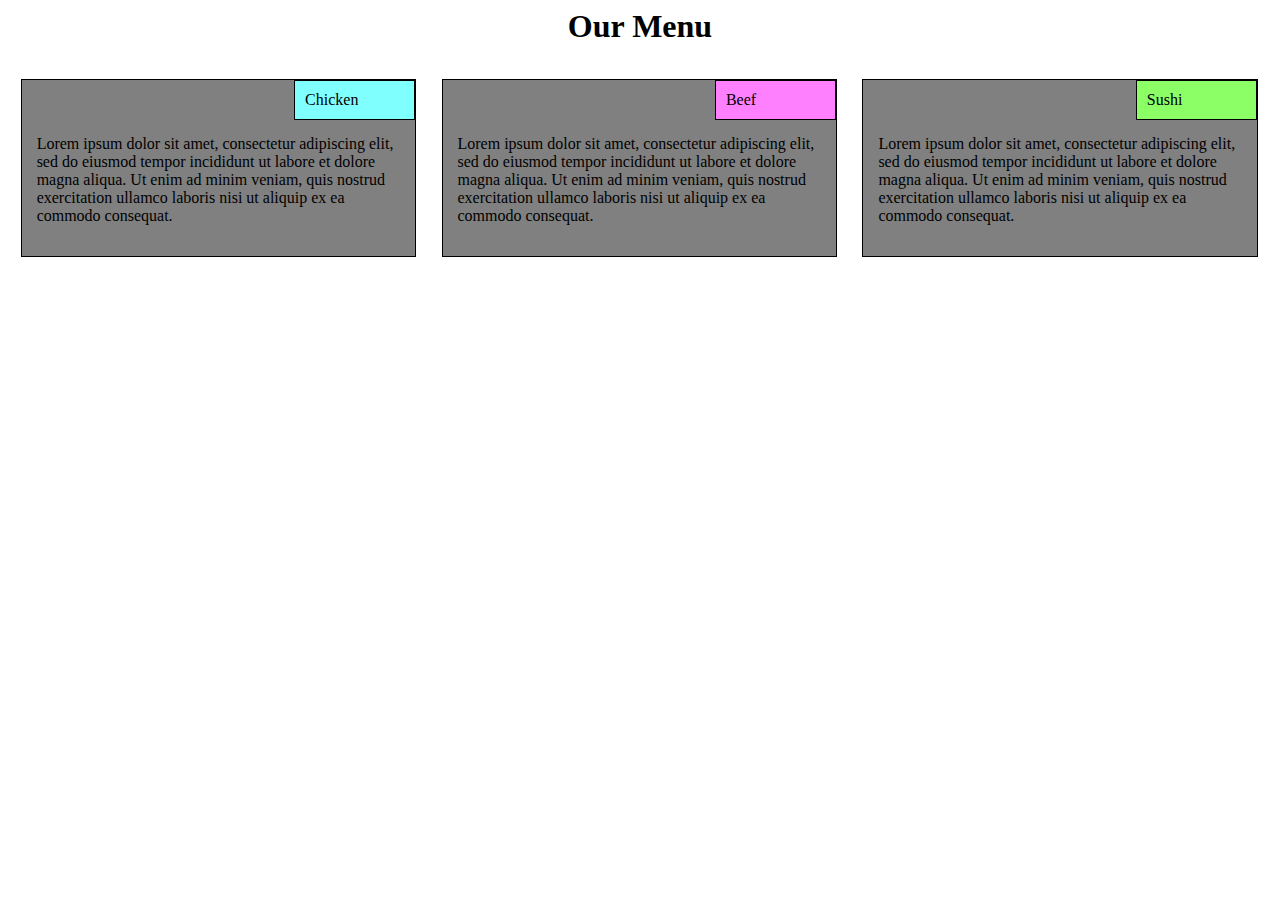
<file: mod2-solution/index.html>
<!DOCTYTPE html>
<html lang="en">
    <head>
        <title>mod2-solution</title>
        <meta name="viewport" content="width=device-width, initial-scale=1">
        <link rel="stylesheet" type="text/css" href="style.css">
	</head>
	<body>
		<h1>Our Menu</h1>
        <div class="cont cont1">
            <div class="name" id="name1">Chicken</div>
            <p>Lorem ipsum dolor sit amet, consectetur adipiscing elit, sed do eiusmod tempor incididunt ut labore et dolore magna aliqua. Ut enim ad minim veniam, quis nostrud exercitation ullamco laboris nisi ut aliquip ex ea commodo consequat.</p>
        </div>
        <div class="cont cont2">
            <div class="name" id="name2">Beef</div>
            <p>Lorem ipsum dolor sit amet, consectetur adipiscing elit, sed do eiusmod tempor incididunt ut labore et dolore magna aliqua. Ut enim ad minim veniam, quis nostrud exercitation ullamco laboris nisi ut aliquip ex ea commodo consequat.</p>
        </div>
        <div class="cont cont3">
            <div class="name" id="name3">Sushi</div>
            <p>Lorem ipsum dolor sit amet, consectetur adipiscing elit, sed do eiusmod tempor incididunt ut labore et dolore magna aliqua. Ut enim ad minim veniam, quis nostrud exercitation ullamco laboris nisi ut aliquip ex ea commodo consequat.</p>
        </div>
	</body>
</html>
</file>
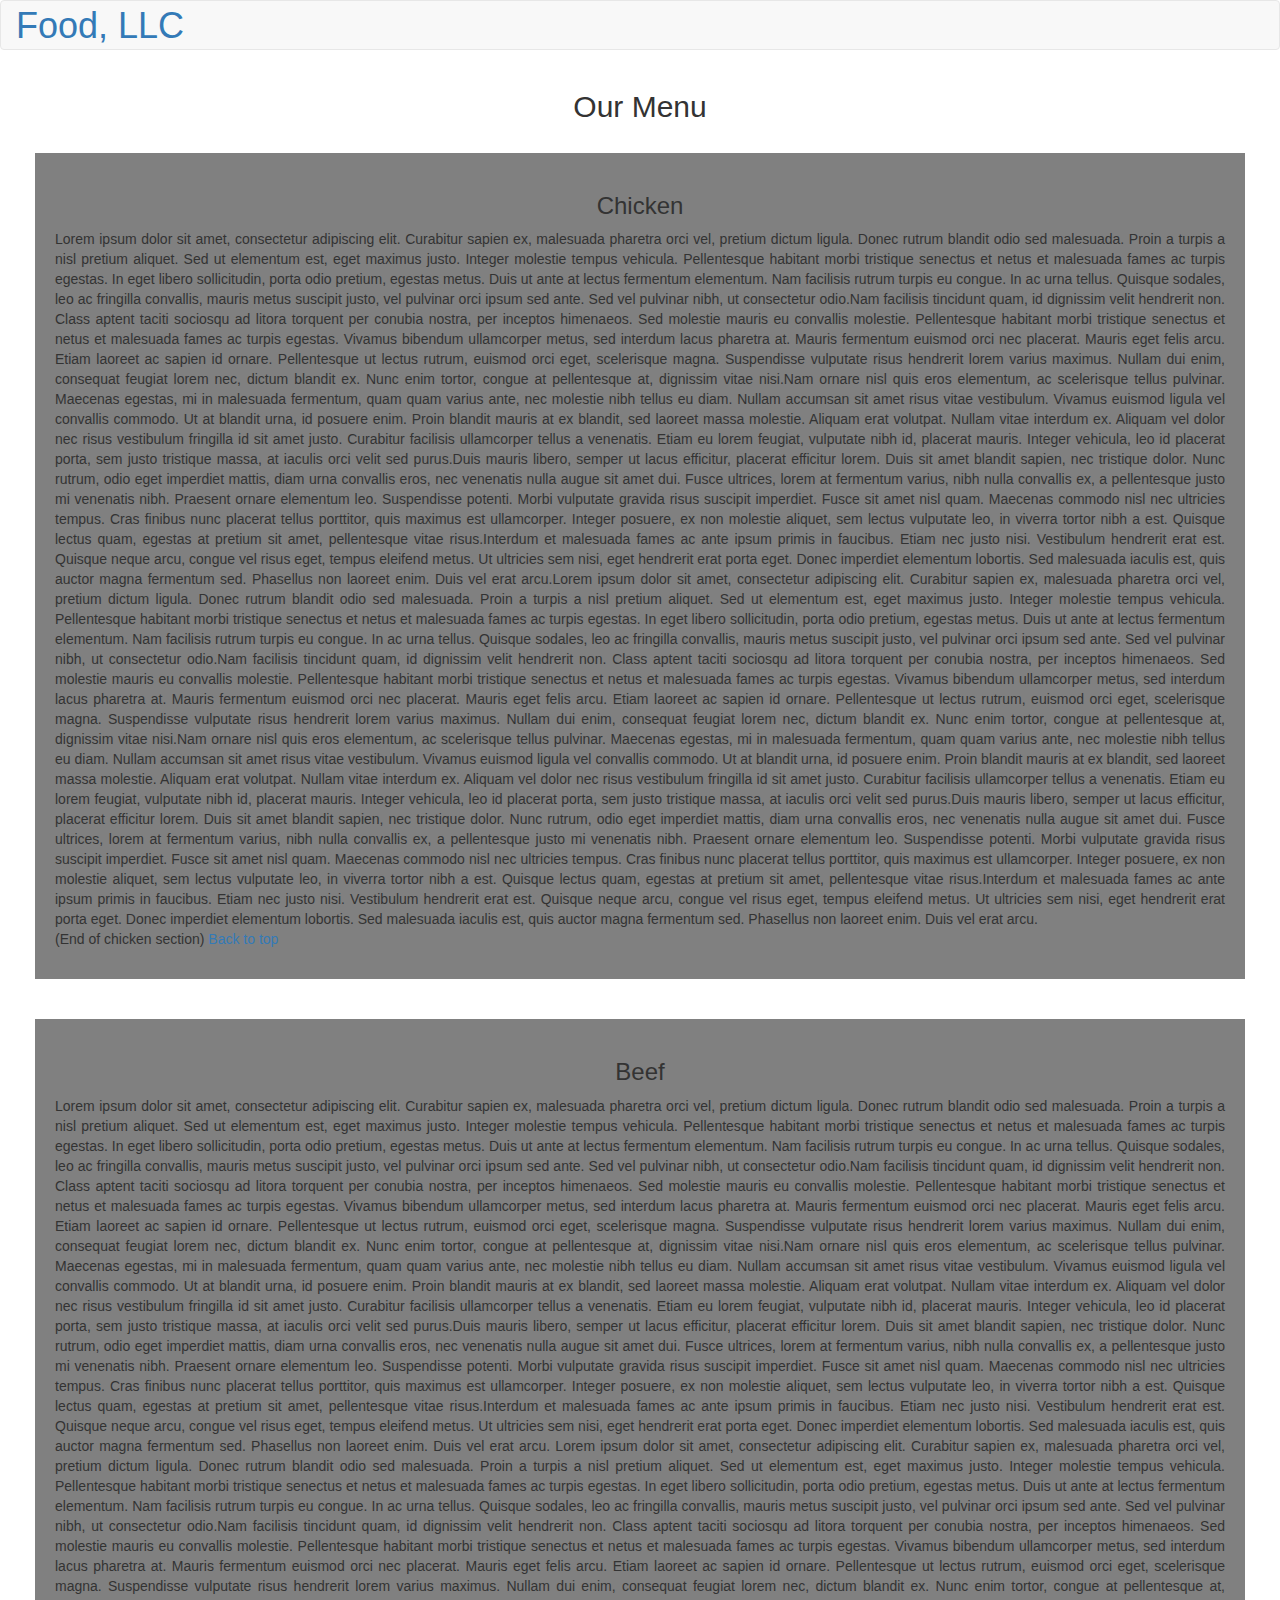
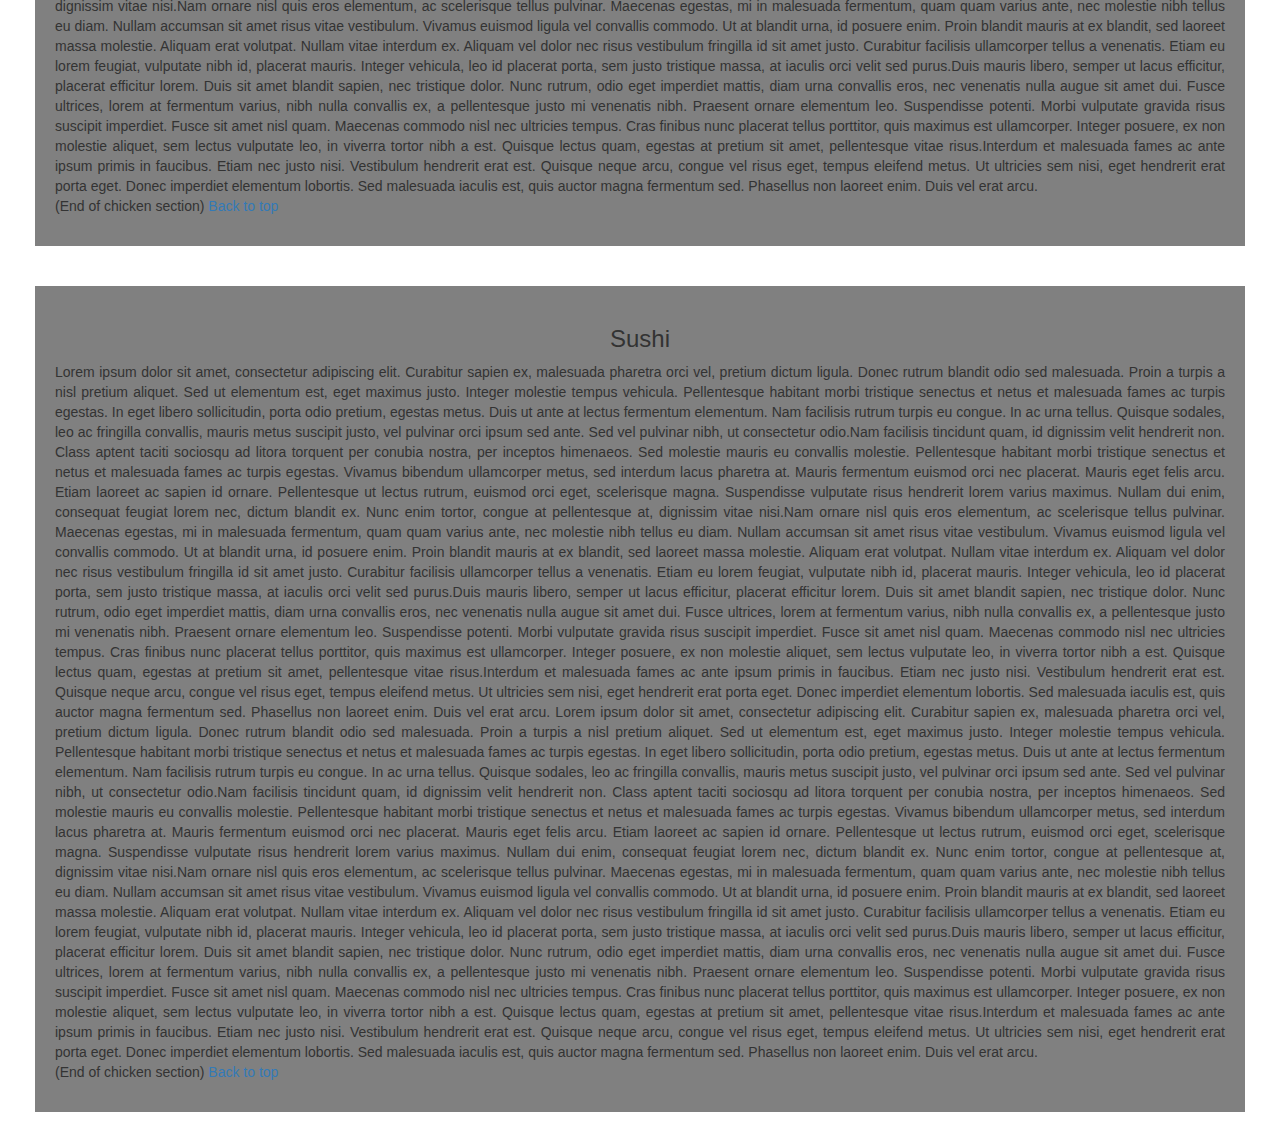
<file: mod3-solution/index.html>
<!DOCTYPE html>
<html lang="en">
    <head>
        <meta http-equiv="X-UA-Compatible" content="IE=edge">
        <meta name="viewport" content="width=device-width initial-scale=1">
        <title>mod2-solution</title>
        <link rel="stylesheet" type="text/css" href="css/bootstrap.min.css">
        <link rel="stylesheet" type="text/css" href="css/style.css">
        <script src="js/jquery-2.1.4.min.js"></script>
        <script src="js/bootstrap.min.js"></script>
    </head>
    <body>
        <header id="top">
            <nav id="header-nav" class="navbar navbar-default">
                <div class="container-fluid">
                    <div class="navbar-header">
                        <div class="navbar-brand">
                            <a href="index.html"><h1>Food, LLC</h1></a>
                        </div>
                        <button type="button" class="navbar-toggle collapsed" data-toggle="collapse" data-target="#collapsable-nav" aria-expanded="false">
                            <span class="sr-only">Toggle navigation</span>
                            <span class="icon-bar"></span>
                            <span class="icon-bar"></span>
                            <span class="icon-bar"></span>
                        </button>
                    </div>
                    <div id="collapsable-nav" class="collapsable navbar-collapse collapse">
                        <ul id="nav-list" class="nav navbar-nav navbar-right visible-xs">
                            <li><a href="#chicken" id="active">CHICKEN</a></li>
                            <li><a href="#beef">BEEF</a></li>
                            <li><a href="#sushi">SUSHI</a></li>
                        </ul>
                    </div>
                </div>
            </nav>
        </header>
        <div class="container-fluid">
            <div class="row">
                <h2 class="text-center">Our Menu</h2>
                <div class="col-xs-12">
                    <section id="chicken">
                        <h3 class="text-center">Chicken</h3>
                        <p>Lorem ipsum dolor sit amet, consectetur adipiscing elit. Curabitur sapien ex, malesuada pharetra orci vel, pretium dictum ligula. Donec rutrum blandit odio sed malesuada. Proin a turpis a nisl pretium aliquet. Sed ut elementum est, eget maximus justo. Integer molestie tempus vehicula. Pellentesque habitant morbi tristique senectus et netus et malesuada fames ac turpis egestas. In eget libero sollicitudin, porta odio pretium, egestas metus. Duis ut ante at lectus fermentum elementum. Nam facilisis rutrum turpis eu congue. In ac urna tellus. Quisque sodales, leo ac fringilla convallis, mauris metus suscipit justo, vel pulvinar orci ipsum sed ante. Sed vel pulvinar nibh, ut consectetur odio.Nam facilisis tincidunt quam, id dignissim velit hendrerit non. Class aptent taciti sociosqu ad litora torquent per conubia nostra, per inceptos himenaeos. Sed molestie mauris eu convallis molestie. Pellentesque habitant morbi tristique senectus et netus et malesuada fames ac turpis egestas. Vivamus bibendum ullamcorper metus, sed interdum lacus pharetra at. Mauris fermentum euismod orci nec placerat. Mauris eget felis arcu. Etiam laoreet ac sapien id ornare. Pellentesque ut lectus rutrum, euismod orci eget, scelerisque magna. Suspendisse vulputate risus hendrerit lorem varius maximus. Nullam dui enim, consequat feugiat lorem nec, dictum blandit ex. Nunc enim tortor, congue at pellentesque at, dignissim vitae nisi.Nam ornare nisl quis eros elementum, ac scelerisque tellus pulvinar. Maecenas egestas, mi in malesuada fermentum, quam quam varius ante, nec molestie nibh tellus eu diam. Nullam accumsan sit amet risus vitae vestibulum. Vivamus euismod ligula vel convallis commodo. Ut at blandit urna, id posuere enim. Proin blandit mauris at ex blandit, sed laoreet massa molestie. Aliquam erat volutpat. Nullam vitae interdum ex. Aliquam vel dolor nec risus vestibulum fringilla id sit amet justo. Curabitur facilisis ullamcorper tellus a venenatis. Etiam eu lorem feugiat, vulputate nibh id, placerat mauris. Integer vehicula, leo id placerat porta, sem justo tristique massa, at iaculis orci velit sed purus.Duis mauris libero, semper ut lacus efficitur, placerat efficitur lorem. Duis sit amet blandit sapien, nec tristique dolor. Nunc rutrum, odio eget imperdiet mattis, diam urna convallis eros, nec venenatis nulla augue sit amet dui. Fusce ultrices, lorem at fermentum varius, nibh nulla convallis ex, a pellentesque justo mi venenatis nibh. Praesent ornare elementum leo. Suspendisse potenti. Morbi vulputate gravida risus suscipit imperdiet. Fusce sit amet nisl quam. Maecenas commodo nisl nec ultricies tempus. Cras finibus nunc placerat tellus porttitor, quis maximus est ullamcorper. Integer posuere, ex non molestie aliquet, sem lectus vulputate leo, in viverra tortor nibh a est. Quisque lectus quam, egestas at pretium sit amet, pellentesque vitae risus.Interdum et malesuada fames ac ante ipsum primis in faucibus. Etiam nec justo nisi. Vestibulum hendrerit erat est. Quisque neque arcu, congue vel risus eget, tempus eleifend metus. Ut ultricies sem nisi, eget hendrerit erat porta eget. Donec imperdiet elementum lobortis. Sed malesuada iaculis est, quis auctor magna fermentum sed. Phasellus non laoreet enim. Duis vel erat arcu.Lorem ipsum dolor sit amet, consectetur adipiscing elit. Curabitur sapien ex, malesuada pharetra orci vel, pretium dictum ligula. Donec rutrum blandit odio sed malesuada. Proin a turpis a nisl pretium aliquet. Sed ut elementum est, eget maximus justo. Integer molestie tempus vehicula. Pellentesque habitant morbi tristique senectus et netus et malesuada fames ac turpis egestas. In eget libero sollicitudin, porta odio pretium, egestas metus. Duis ut ante at lectus fermentum elementum. Nam facilisis rutrum turpis eu congue. In ac urna tellus. Quisque sodales, leo ac fringilla convallis, mauris metus suscipit justo, vel pulvinar orci ipsum sed ante. Sed vel pulvinar nibh, ut consectetur odio.Nam facilisis tincidunt quam, id dignissim velit hendrerit non. Class aptent taciti sociosqu ad litora torquent per conubia nostra, per inceptos himenaeos. Sed molestie mauris eu convallis molestie. Pellentesque habitant morbi tristique senectus et netus et malesuada fames ac turpis egestas. Vivamus bibendum ullamcorper metus, sed interdum lacus pharetra at. Mauris fermentum euismod orci nec placerat. Mauris eget felis arcu. Etiam laoreet ac sapien id ornare. Pellentesque ut lectus rutrum, euismod orci eget, scelerisque magna. Suspendisse vulputate risus hendrerit lorem varius maximus. Nullam dui enim, consequat feugiat lorem nec, dictum blandit ex. Nunc enim tortor, congue at pellentesque at, dignissim vitae nisi.Nam ornare nisl quis eros elementum, ac scelerisque tellus pulvinar. Maecenas egestas, mi in malesuada fermentum, quam quam varius ante, nec molestie nibh tellus eu diam. Nullam accumsan sit amet risus vitae vestibulum. Vivamus euismod ligula vel convallis commodo. Ut at blandit urna, id posuere enim. Proin blandit mauris at ex blandit, sed laoreet massa molestie. Aliquam erat volutpat. Nullam vitae interdum ex. Aliquam vel dolor nec risus vestibulum fringilla id sit amet justo. Curabitur facilisis ullamcorper tellus a venenatis. Etiam eu lorem feugiat, vulputate nibh id, placerat mauris. Integer vehicula, leo id placerat porta, sem justo tristique massa, at iaculis orci velit sed purus.Duis mauris libero, semper ut lacus efficitur, placerat efficitur lorem. Duis sit amet blandit sapien, nec tristique dolor. Nunc rutrum, odio eget imperdiet mattis, diam urna convallis eros, nec venenatis nulla augue sit amet dui. Fusce ultrices, lorem at fermentum varius, nibh nulla convallis ex, a pellentesque justo mi venenatis nibh. Praesent ornare elementum leo. Suspendisse potenti. Morbi vulputate gravida risus suscipit imperdiet. Fusce sit amet nisl quam. Maecenas commodo nisl nec ultricies tempus. Cras finibus nunc placerat tellus porttitor, quis maximus est ullamcorper. Integer posuere, ex non molestie aliquet, sem lectus vulputate leo, in viverra tortor nibh a est. Quisque lectus quam, egestas at pretium sit amet, pellentesque vitae risus.Interdum et malesuada fames ac ante ipsum primis in faucibus. Etiam nec justo nisi. Vestibulum hendrerit erat est. Quisque neque arcu, congue vel risus eget, tempus eleifend metus. Ut ultricies sem nisi, eget hendrerit erat porta eget. Donec imperdiet elementum lobortis. Sed malesuada iaculis est, quis auctor magna fermentum sed. Phasellus non laoreet enim. Duis vel erat arcu.<br>
                        (End of chicken section) <a href="#top">Back to top</a></p>
                    </section>
                </div>
                <div class="col-xs-12">
                    <section id="beef">
                        <h3 class="text-center">Beef</h3>
                        <p>Lorem ipsum dolor sit amet, consectetur adipiscing elit. Curabitur sapien ex, malesuada pharetra orci vel, pretium dictum ligula. Donec rutrum blandit odio sed malesuada. Proin a turpis a nisl pretium aliquet. Sed ut elementum est, eget maximus justo. Integer molestie tempus vehicula. Pellentesque habitant morbi tristique senectus et netus et malesuada fames ac turpis egestas. In eget libero sollicitudin, porta odio pretium, egestas metus. Duis ut ante at lectus fermentum elementum. Nam facilisis rutrum turpis eu congue. In ac urna tellus. Quisque sodales, leo ac fringilla convallis, mauris metus suscipit justo, vel pulvinar orci ipsum sed ante. Sed vel pulvinar nibh, ut consectetur odio.Nam facilisis tincidunt quam, id dignissim velit hendrerit non. Class aptent taciti sociosqu ad litora torquent per conubia nostra, per inceptos himenaeos. Sed molestie mauris eu convallis molestie. Pellentesque habitant morbi tristique senectus et netus et malesuada fames ac turpis egestas. Vivamus bibendum ullamcorper metus, sed interdum lacus pharetra at. Mauris fermentum euismod orci nec placerat. Mauris eget felis arcu. Etiam laoreet ac sapien id ornare. Pellentesque ut lectus rutrum, euismod orci eget, scelerisque magna. Suspendisse vulputate risus hendrerit lorem varius maximus. Nullam dui enim, consequat feugiat lorem nec, dictum blandit ex. Nunc enim tortor, congue at pellentesque at, dignissim vitae nisi.Nam ornare nisl quis eros elementum, ac scelerisque tellus pulvinar. Maecenas egestas, mi in malesuada fermentum, quam quam varius ante, nec molestie nibh tellus eu diam. Nullam accumsan sit amet risus vitae vestibulum. Vivamus euismod ligula vel convallis commodo. Ut at blandit urna, id posuere enim. Proin blandit mauris at ex blandit, sed laoreet massa molestie. Aliquam erat volutpat. Nullam vitae interdum ex. Aliquam vel dolor nec risus vestibulum fringilla id sit amet justo. Curabitur facilisis ullamcorper tellus a venenatis. Etiam eu lorem feugiat, vulputate nibh id, placerat mauris. Integer vehicula, leo id placerat porta, sem justo tristique massa, at iaculis orci velit sed purus.Duis mauris libero, semper ut lacus efficitur, placerat efficitur lorem. Duis sit amet blandit sapien, nec tristique dolor. Nunc rutrum, odio eget imperdiet mattis, diam urna convallis eros, nec venenatis nulla augue sit amet dui. Fusce ultrices, lorem at fermentum varius, nibh nulla convallis ex, a pellentesque justo mi venenatis nibh. Praesent ornare elementum leo. Suspendisse potenti. Morbi vulputate gravida risus suscipit imperdiet. Fusce sit amet nisl quam. Maecenas commodo nisl nec ultricies tempus. Cras finibus nunc placerat tellus porttitor, quis maximus est ullamcorper. Integer posuere, ex non molestie aliquet, sem lectus vulputate leo, in viverra tortor nibh a est. Quisque lectus quam, egestas at pretium sit amet, pellentesque vitae risus.Interdum et malesuada fames ac ante ipsum primis in faucibus. Etiam nec justo nisi. Vestibulum hendrerit erat est. Quisque neque arcu, congue vel risus eget, tempus eleifend metus. Ut ultricies sem nisi, eget hendrerit erat porta eget. Donec imperdiet elementum lobortis. Sed malesuada iaculis est, quis auctor magna fermentum sed. Phasellus non laoreet enim. Duis vel erat arcu. Lorem ipsum dolor sit amet, consectetur adipiscing elit. Curabitur sapien ex, malesuada pharetra orci vel, pretium dictum ligula. Donec rutrum blandit odio sed malesuada. Proin a turpis a nisl pretium aliquet. Sed ut elementum est, eget maximus justo. Integer molestie tempus vehicula. Pellentesque habitant morbi tristique senectus et netus et malesuada fames ac turpis egestas. In eget libero sollicitudin, porta odio pretium, egestas metus. Duis ut ante at lectus fermentum elementum. Nam facilisis rutrum turpis eu congue. In ac urna tellus. Quisque sodales, leo ac fringilla convallis, mauris metus suscipit justo, vel pulvinar orci ipsum sed ante. Sed vel pulvinar nibh, ut consectetur odio.Nam facilisis tincidunt quam, id dignissim velit hendrerit non. Class aptent taciti sociosqu ad litora torquent per conubia nostra, per inceptos himenaeos. Sed molestie mauris eu convallis molestie. Pellentesque habitant morbi tristique senectus et netus et malesuada fames ac turpis egestas. Vivamus bibendum ullamcorper metus, sed interdum lacus pharetra at. Mauris fermentum euismod orci nec placerat. Mauris eget felis arcu. Etiam laoreet ac sapien id ornare. Pellentesque ut lectus rutrum, euismod orci eget, scelerisque magna. Suspendisse vulputate risus hendrerit lorem varius maximus. Nullam dui enim, consequat feugiat lorem nec, dictum blandit ex. Nunc enim tortor, congue at pellentesque at, dignissim vitae nisi.Nam ornare nisl quis eros elementum, ac scelerisque tellus pulvinar. Maecenas egestas, mi in malesuada fermentum, quam quam varius ante, nec molestie nibh tellus eu diam. Nullam accumsan sit amet risus vitae vestibulum. Vivamus euismod ligula vel convallis commodo. Ut at blandit urna, id posuere enim. Proin blandit mauris at ex blandit, sed laoreet massa molestie. Aliquam erat volutpat. Nullam vitae interdum ex. Aliquam vel dolor nec risus vestibulum fringilla id sit amet justo. Curabitur facilisis ullamcorper tellus a venenatis. Etiam eu lorem feugiat, vulputate nibh id, placerat mauris. Integer vehicula, leo id placerat porta, sem justo tristique massa, at iaculis orci velit sed purus.Duis mauris libero, semper ut lacus efficitur, placerat efficitur lorem. Duis sit amet blandit sapien, nec tristique dolor. Nunc rutrum, odio eget imperdiet mattis, diam urna convallis eros, nec venenatis nulla augue sit amet dui. Fusce ultrices, lorem at fermentum varius, nibh nulla convallis ex, a pellentesque justo mi venenatis nibh. Praesent ornare elementum leo. Suspendisse potenti. Morbi vulputate gravida risus suscipit imperdiet. Fusce sit amet nisl quam. Maecenas commodo nisl nec ultricies tempus. Cras finibus nunc placerat tellus porttitor, quis maximus est ullamcorper. Integer posuere, ex non molestie aliquet, sem lectus vulputate leo, in viverra tortor nibh a est. Quisque lectus quam, egestas at pretium sit amet, pellentesque vitae risus.Interdum et malesuada fames ac ante ipsum primis in faucibus. Etiam nec justo nisi. Vestibulum hendrerit erat est. Quisque neque arcu, congue vel risus eget, tempus eleifend metus. Ut ultricies sem nisi, eget hendrerit erat porta eget. Donec imperdiet elementum lobortis. Sed malesuada iaculis est, quis auctor magna fermentum sed. Phasellus non laoreet enim. Duis vel erat arcu.<br>
                        (End of chicken section) <a href="#top">Back to top</a></p>
                    </section>
                </div>
                <div class="col-xs-12">
                    <section id="sushi">
                        <h3 class="text-center">Sushi</h3>
                        <p>Lorem ipsum dolor sit amet, consectetur adipiscing elit. Curabitur sapien ex, malesuada pharetra orci vel, pretium dictum ligula. Donec rutrum blandit odio sed malesuada. Proin a turpis a nisl pretium aliquet. Sed ut elementum est, eget maximus justo. Integer molestie tempus vehicula. Pellentesque habitant morbi tristique senectus et netus et malesuada fames ac turpis egestas. In eget libero sollicitudin, porta odio pretium, egestas metus. Duis ut ante at lectus fermentum elementum. Nam facilisis rutrum turpis eu congue. In ac urna tellus. Quisque sodales, leo ac fringilla convallis, mauris metus suscipit justo, vel pulvinar orci ipsum sed ante. Sed vel pulvinar nibh, ut consectetur odio.Nam facilisis tincidunt quam, id dignissim velit hendrerit non. Class aptent taciti sociosqu ad litora torquent per conubia nostra, per inceptos himenaeos. Sed molestie mauris eu convallis molestie. Pellentesque habitant morbi tristique senectus et netus et malesuada fames ac turpis egestas. Vivamus bibendum ullamcorper metus, sed interdum lacus pharetra at. Mauris fermentum euismod orci nec placerat. Mauris eget felis arcu. Etiam laoreet ac sapien id ornare. Pellentesque ut lectus rutrum, euismod orci eget, scelerisque magna. Suspendisse vulputate risus hendrerit lorem varius maximus. Nullam dui enim, consequat feugiat lorem nec, dictum blandit ex. Nunc enim tortor, congue at pellentesque at, dignissim vitae nisi.Nam ornare nisl quis eros elementum, ac scelerisque tellus pulvinar. Maecenas egestas, mi in malesuada fermentum, quam quam varius ante, nec molestie nibh tellus eu diam. Nullam accumsan sit amet risus vitae vestibulum. Vivamus euismod ligula vel convallis commodo. Ut at blandit urna, id posuere enim. Proin blandit mauris at ex blandit, sed laoreet massa molestie. Aliquam erat volutpat. Nullam vitae interdum ex. Aliquam vel dolor nec risus vestibulum fringilla id sit amet justo. Curabitur facilisis ullamcorper tellus a venenatis. Etiam eu lorem feugiat, vulputate nibh id, placerat mauris. Integer vehicula, leo id placerat porta, sem justo tristique massa, at iaculis orci velit sed purus.Duis mauris libero, semper ut lacus efficitur, placerat efficitur lorem. Duis sit amet blandit sapien, nec tristique dolor. Nunc rutrum, odio eget imperdiet mattis, diam urna convallis eros, nec venenatis nulla augue sit amet dui. Fusce ultrices, lorem at fermentum varius, nibh nulla convallis ex, a pellentesque justo mi venenatis nibh. Praesent ornare elementum leo. Suspendisse potenti. Morbi vulputate gravida risus suscipit imperdiet. Fusce sit amet nisl quam. Maecenas commodo nisl nec ultricies tempus. Cras finibus nunc placerat tellus porttitor, quis maximus est ullamcorper. Integer posuere, ex non molestie aliquet, sem lectus vulputate leo, in viverra tortor nibh a est. Quisque lectus quam, egestas at pretium sit amet, pellentesque vitae risus.Interdum et malesuada fames ac ante ipsum primis in faucibus. Etiam nec justo nisi. Vestibulum hendrerit erat est. Quisque neque arcu, congue vel risus eget, tempus eleifend metus. Ut ultricies sem nisi, eget hendrerit erat porta eget. Donec imperdiet elementum lobortis. Sed malesuada iaculis est, quis auctor magna fermentum sed. Phasellus non laoreet enim. Duis vel erat arcu. Lorem ipsum dolor sit amet, consectetur adipiscing elit. Curabitur sapien ex, malesuada pharetra orci vel, pretium dictum ligula. Donec rutrum blandit odio sed malesuada. Proin a turpis a nisl pretium aliquet. Sed ut elementum est, eget maximus justo. Integer molestie tempus vehicula. Pellentesque habitant morbi tristique senectus et netus et malesuada fames ac turpis egestas. In eget libero sollicitudin, porta odio pretium, egestas metus. Duis ut ante at lectus fermentum elementum. Nam facilisis rutrum turpis eu congue. In ac urna tellus. Quisque sodales, leo ac fringilla convallis, mauris metus suscipit justo, vel pulvinar orci ipsum sed ante. Sed vel pulvinar nibh, ut consectetur odio.Nam facilisis tincidunt quam, id dignissim velit hendrerit non. Class aptent taciti sociosqu ad litora torquent per conubia nostra, per inceptos himenaeos. Sed molestie mauris eu convallis molestie. Pellentesque habitant morbi tristique senectus et netus et malesuada fames ac turpis egestas. Vivamus bibendum ullamcorper metus, sed interdum lacus pharetra at. Mauris fermentum euismod orci nec placerat. Mauris eget felis arcu. Etiam laoreet ac sapien id ornare. Pellentesque ut lectus rutrum, euismod orci eget, scelerisque magna. Suspendisse vulputate risus hendrerit lorem varius maximus. Nullam dui enim, consequat feugiat lorem nec, dictum blandit ex. Nunc enim tortor, congue at pellentesque at, dignissim vitae nisi.Nam ornare nisl quis eros elementum, ac scelerisque tellus pulvinar. Maecenas egestas, mi in malesuada fermentum, quam quam varius ante, nec molestie nibh tellus eu diam. Nullam accumsan sit amet risus vitae vestibulum. Vivamus euismod ligula vel convallis commodo. Ut at blandit urna, id posuere enim. Proin blandit mauris at ex blandit, sed laoreet massa molestie. Aliquam erat volutpat. Nullam vitae interdum ex. Aliquam vel dolor nec risus vestibulum fringilla id sit amet justo. Curabitur facilisis ullamcorper tellus a venenatis. Etiam eu lorem feugiat, vulputate nibh id, placerat mauris. Integer vehicula, leo id placerat porta, sem justo tristique massa, at iaculis orci velit sed purus.Duis mauris libero, semper ut lacus efficitur, placerat efficitur lorem. Duis sit amet blandit sapien, nec tristique dolor. Nunc rutrum, odio eget imperdiet mattis, diam urna convallis eros, nec venenatis nulla augue sit amet dui. Fusce ultrices, lorem at fermentum varius, nibh nulla convallis ex, a pellentesque justo mi venenatis nibh. Praesent ornare elementum leo. Suspendisse potenti. Morbi vulputate gravida risus suscipit imperdiet. Fusce sit amet nisl quam. Maecenas commodo nisl nec ultricies tempus. Cras finibus nunc placerat tellus porttitor, quis maximus est ullamcorper. Integer posuere, ex non molestie aliquet, sem lectus vulputate leo, in viverra tortor nibh a est. Quisque lectus quam, egestas at pretium sit amet, pellentesque vitae risus.Interdum et malesuada fames ac ante ipsum primis in faucibus. Etiam nec justo nisi. Vestibulum hendrerit erat est. Quisque neque arcu, congue vel risus eget, tempus eleifend metus. Ut ultricies sem nisi, eget hendrerit erat porta eget. Donec imperdiet elementum lobortis. Sed malesuada iaculis est, quis auctor magna fermentum sed. Phasellus non laoreet enim. Duis vel erat arcu.<br>
                        (End of chicken section) <a href="#top">Back to top</a></p>
                    </section>
                </div>
            </div>
        </div>
    </body>
</html>
</file>
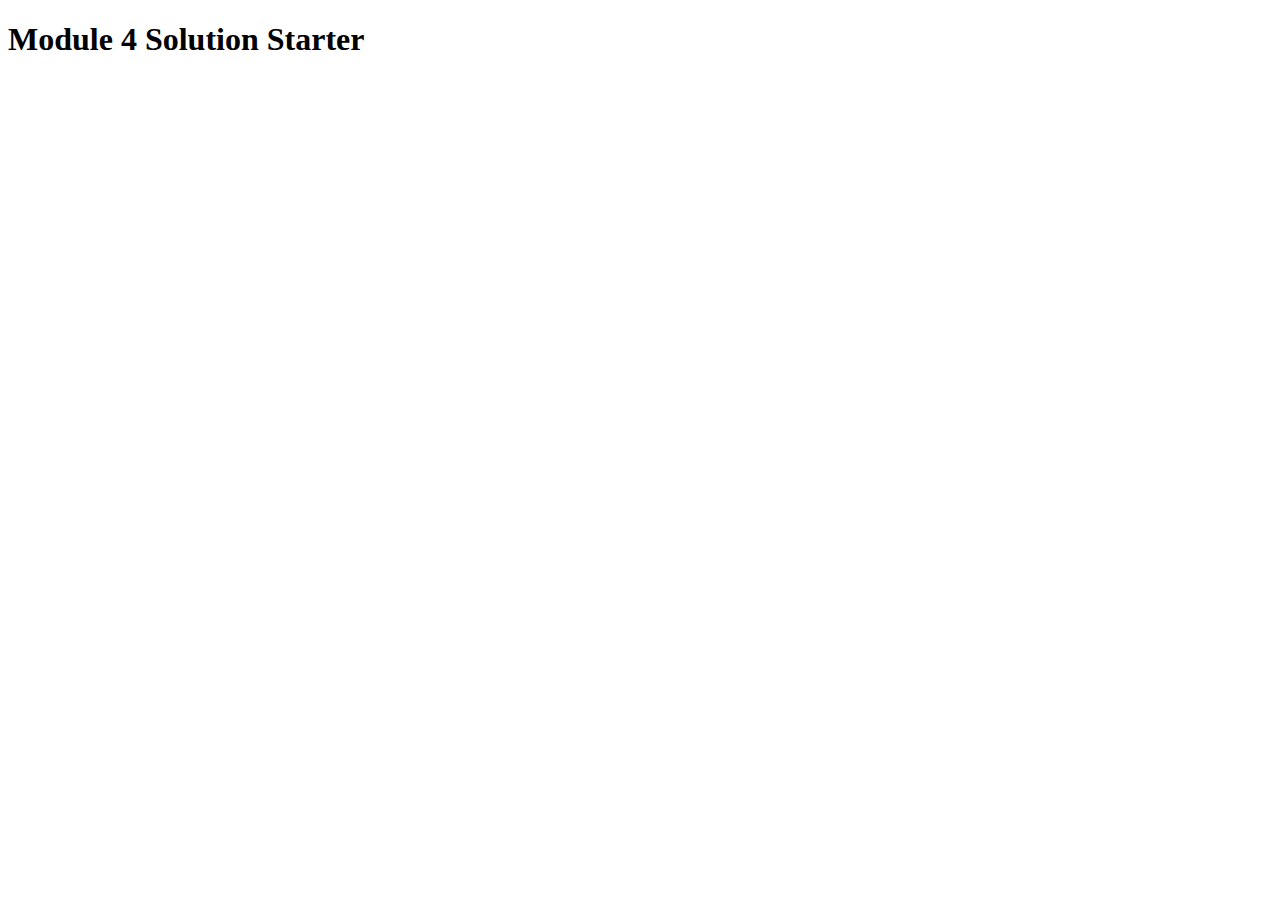
<file: mod4-solution/index.html>
<!DOCTYPE html>
<html>
<head>
  <meta charset="utf-8">
  <title>Module 4 Solution Starter</title>
  <script>
    var names = [];
  </script>
  <script src="SpeakHello.js"></script>
  <script src="SpeakGoodBye.js"></script>
  <script src="script.js"></script>
</head>
<body>
  <h1>Module 4 Solution Starter</h1>
</body>
</html>
</file>
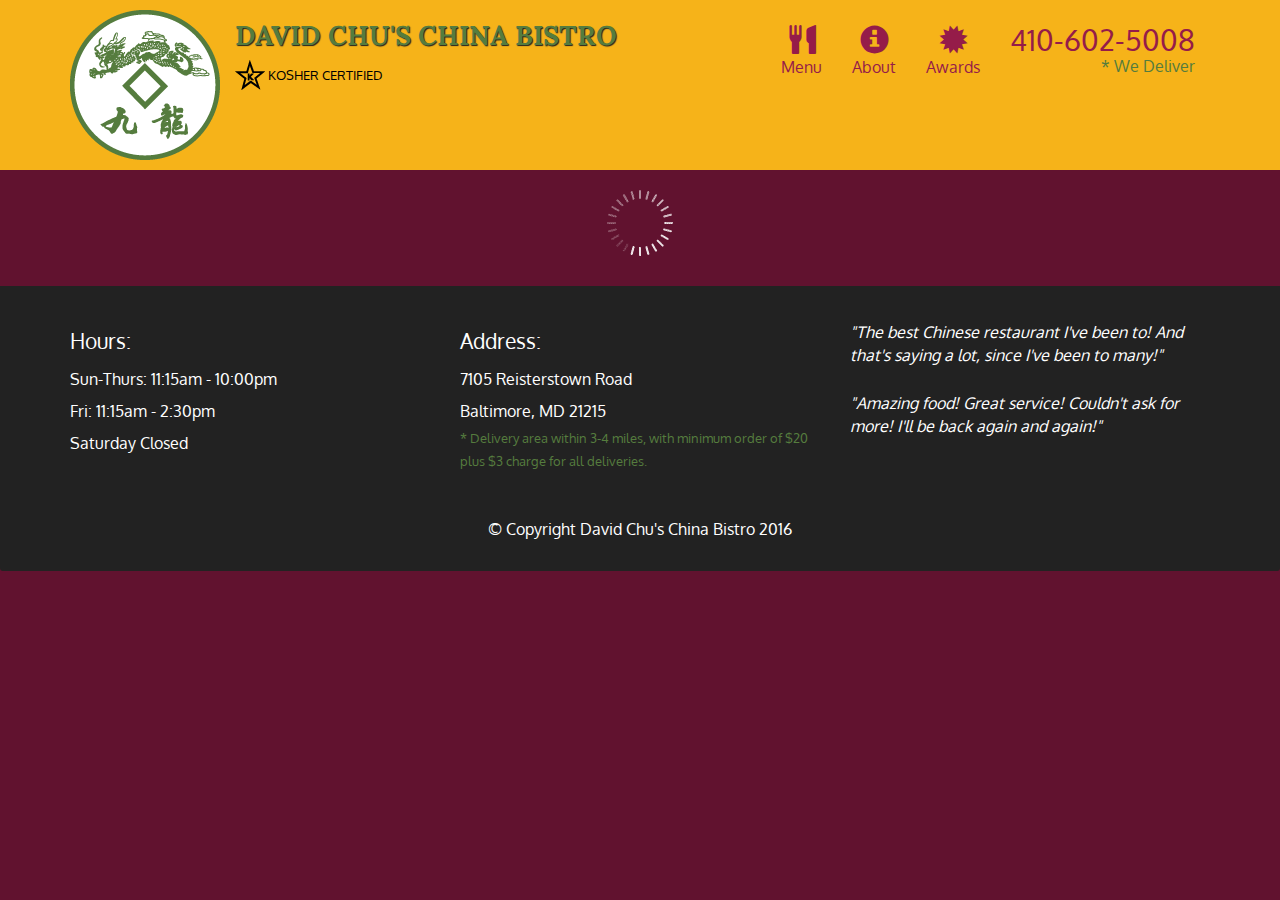
<file: mod5-solution/index.html>
<!doctype html>
<html lang="en">
  <head>
    <meta charset="utf-8">
    <meta http-equiv="X-UA-Compatible" content="IE=edge">
    <meta name="viewport" content="width=device-width, initial-scale=1">
    <title>David Chu's China Bistro</title>
    <link rel="stylesheet" href="css/bootstrap.min.css">
    <link rel="stylesheet" href="css/styles.css">
    <link href='https://fonts.googleapis.com/css?family=Oxygen:400,300,700' rel='stylesheet' type='text/css'>
    <link href='https://fonts.googleapis.com/css?family=Lora' rel='stylesheet' type='text/css'>
  </head>
<body>
  <header>
    <nav id="header-nav" class="navbar navbar-default">
      <div class="container">
        <div class="navbar-header">
          <a href="index.html" class="pull-left visible-md visible-lg">
            <div id="logo-img" alt="Logo image"></div>
          </a>

          <div class="navbar-brand">
            <a href="index.html"><h1>David Chu's China Bistro</h1></a>
            <p>
              <img src="images/star-k-logo.png" alt="Kosher certification">
              <span>Kosher Certified</span>
            </p>
          </div>

          <button id="navbarToggle" type="button" class="navbar-toggle collapsed" data-toggle="collapse" data-target="#collapsable-nav" aria-expanded="false">
            <span class="sr-only">Toggle navigation</span>
            <span class="icon-bar"></span>
            <span class="icon-bar"></span>
            <span class="icon-bar"></span>
          </button>
        </div>
        
        <div id="collapsable-nav" class="collapse navbar-collapse">
           <ul id="nav-list" class="nav navbar-nav navbar-right">
            <li id="navHomeButton" class="visible-xs active">
              <a href="index.html">
                <span class="glyphicon glyphicon-home"></span> Home</a>
            </li>
            <li id="navMenuButton">
              <a href="#" onclick="$dc.loadMenuCategories();">
                <span class="glyphicon glyphicon-cutlery"></span><br class="hidden-xs"> Menu</a>
            </li>
            <li>
              <a href="#">
                <span class="glyphicon glyphicon-info-sign"></span><br class="hidden-xs"> About</a>
            </li>
            <li>
              <a href="#">
                <span class="glyphicon glyphicon-certificate"></span><br class="hidden-xs"> Awards</a>
            </li>
            <li id="phone" class="hidden-xs">
              <a href="tel:410-602-5008">
                <span>410-602-5008</span></a><div>* We Deliver</div>
            </li>
          </ul><!-- #nav-list -->
        </div><!-- .collapse .navbar-collapse -->
      </div><!-- .container -->
    </nav><!-- #header-nav -->
  </header>

  <div id="call-btn" class="visible-xs">
    <a class="btn" href="tel:410-602-5008">
    <span class="glyphicon glyphicon-earphone"></span>
    410-602-5008
    </a>
  </div>
  <div id="xs-deliver" class="text-center visible-xs">* We Deliver</div>

  <div id="main-content" class="container"></div>

  <footer class="panel-footer">
    <div class="container">
      <div class="row">
        <section id="hours" class="col-sm-4">
          <span>Hours:</span><br>
          Sun-Thurs: 11:15am - 10:00pm<br>
          Fri: 11:15am - 2:30pm<br>
          Saturday Closed
          <hr class="visible-xs">
        </section>
        <section id="address" class="col-sm-4">
          <span>Address:</span><br>
          7105 Reisterstown Road<br>
          Baltimore, MD 21215
          <p>* Delivery area within 3-4 miles, with minimum order of $20 plus $3 charge for all deliveries.</p>
          <hr class="visible-xs">
        </section>
        <section id="testimonials" class="col-sm-4">
          <p>"The best Chinese restaurant I've been to! And that's saying a lot, since I've been to many!"</p>
          <p>"Amazing food! Great service! Couldn't ask for more! I'll be back again and again!"</p>
        </section>
      </div>
      <div class="text-center">&copy; Copyright David Chu's China Bistro 2016</div>
    </div>
  </footer>

  <!-- jQuery (Bootstrap JS plugins depend on it) -->
  <script src="js/jquery-2.1.4.min.js"></script>
  <script src="js/bootstrap.min.js"></script>
  <script src="js/ajax-utils.js"></script>
  <script src="js/script.js"></script>
</body>
</html>
</file>
<file: mod2-solution/style.css>
* {
    box-sizing: border-box;
}
h1 {
    text-align: center;
}
div {
    border: 1px solid black;
}
.cont {
    float: left;
    padding: 15px;
    margin: 1%;;
    background-color: grey;
}
.name {
    float: right;
    margin: -15px;
    padding: 10px;
    width: 33.33%;
}
#name1 {
    background-color: #80ffff;
}
#name2 {
    background-color: #ff80ff;
}
#name3 {
    background-color: #8cff66;
}
p {
    margin-top: 40px;
}

/* Large Devices */
@media (min-width: 992px) {
    .cont {
        width: 31.3%;
    }
}
@media (min-width: 768px) and (max-width: 991px) {
    .cont1, .cont2 {
        width: 48%;
    }
    .cont3 {
        width: 98%;
    }
}
</file>
<file: mod3-solution/css/style.css>
section {
    background: grey;
    text-align: justify;
    padding: 20px;
    margin: 20px;
}
.navbar-brand {
    margin-top: -30px;
}
</file>
<file: mod5-solution/css/styles.css>
body {
  font-size: 16px;
  color: #fff;
  background-color: #61122f;
  font-family: 'Oxygen', sans-serif;
}

/** HEADER **/
#header-nav {
  background-color: #f6b319;
  border-radius: 0;
  border: 0;
}

#logo-img {
  background: url('../images/restaurant-logo_large.png') no-repeat;
  width: 150px;
  height: 150px;
  margin: 10px 15px 10px 0;
}

.navbar-brand {
  padding-top: 25px;
}
.navbar-brand h1 { /* Restaurant name */
  font-family: 'Lora', serif;
  color: #557c3e;
  font-size: 1.5em;
  text-transform: uppercase;
  font-weight: bold;
  text-shadow: 1px 1px 1px #222;
  margin-top: 0;
  margin-bottom: 0;
  line-height: .75;
}
.navbar-brand a:hover, .navbar-brand a:focus {
  text-decoration: none;
}
.navbar-brand p { /* Kosher cert */
  color: #000;
  text-transform: uppercase;
  font-size: .7em;
  margin-top: 15px;
}
.navbar-brand p span { /* Star-K */
  vertical-align: middle;
}

#nav-list {
  margin-top: 10px;
}
#nav-list a {
  color: #951C49;
  text-align: center;
}
#nav-list a:hover {
  background: #E7E7E7;
}
#nav-list a span {
  font-size: 1.8em;
}

#phone {
  margin-top: 5px;
}
#phone a { /* Phone number */
  text-align: right;
  padding-bottom: 0;
}
#phone div { /* We Deliver */
  color: #557c3e;
  text-align: right;
  padding-right: 15px;
}

.navbar-header button.navbar-toggle, .navbar-header .icon-bar {
  border: 1px solid #61122f;
}
.navbar-header button.navbar-toggle {
  clear: both;
  margin-top: -30px;
}
/* END HEADER */

/* FOOTER */
.panel-footer {
  margin-top: 30px;
  padding-top: 35px;
  padding-bottom: 30px;
  background-color: #222;
  border-top: 0;
}
.panel-footer div.row {
  margin-bottom: 35px;
}
#hours, #address {
  line-height: 2;
}
#hours > span, #address > span {
  font-size: 1.3em;
}
#address p {
  color: #557c3e;
  font-size: .8em;
  line-height: 1.8;
}
#testimonials {
  font-style: italic;
}
#testimonials p:nth-child(2) {
  margin-top: 25px;
}
/* END FOOTER */



/* HOME PAGE */
.container .jumbotron {
  box-shadow: 0 0 50px #3F0C1F;
  border: 2px solid #3F0C1F;
}

#menu-tile, #specials-tile, #map-tile {
  height: 250px;
  width: 100%;
  margin-bottom: 15px;
  position: relative;
  border: 2px solid #3F0C1F;
  overflow: hidden;
}
#menu-tile:hover, #specials-tile:hover, #map-tile:hover {
  box-shadow: 0 1px 5px 1px #cccccc;
}
#menu-tile {
  background: url('../images/menu-tile.jpg') no-repeat;
  background-position: center;
}
#specials-tile {
  background: url('../images/specials-tile.jpg') no-repeat;
  background-position: center;
}
#menu-tile span, #specials-tile span, #map-tile span {
  position: absolute;
  bottom: 0;
  right: 0;
  width: 100%;
  text-align: center;
  font-size: 1.6em;
  text-transform: uppercase;
  background-color: #000;
  color: #fff;
  opacity: .8;
}
/* END HOME PAGE */

/* MENU CATEGORIES PAGE */
.category-tile { 
  position: relative;
  border: 2px solid #3F0C1F;
  overflow: hidden;
  width: 200px;
  height: 200px;
  margin: 0 auto 15px;
}
.category-tile span {
  position: absolute;
  bottom: 0;
  right: 0;
  width: 100%;
  text-align: center;
  font-size: 1.2em;
  text-transform: uppercase;
  background-color: #000;
  color: #fff;
  opacity: .8;
}
.category-tile:hover {
  box-shadow: 0 1px 5px 1px #cccccc;
}

#menu-categories-title + div {
  margin-bottom: 50px;
}
/* END MENU CATEGORIES PAGE */

/* SINGLE CATEGORY PAGE */
.menu-item-tile {
  margin-bottom: 25px;
}
.menu-item-tile hr {
  width: 80%;
}
.menu-item-tile .menu-item-price {
  font-size: 1.1em;
  text-align: right;
  margin-top: -15px;
  margin-right: -15px;
}
.menu-item-tile .menu-item-price span {
  font-size: .6em;
}
.menu-item-photo {
  position: relative;
  border: 2px solid #3F0C1F; 
  overflow: hidden;
  padding: 0;
  margin-right: -15px;
  margin-left: auto;
  margin-bottom: 20px;
  max-width: 250px;
}
.menu-item-photo div {
  position: absolute;
  bottom: 0;
  right: 0;
  width: 80px;
  background-color: #557c3e;
  text-align: center;
}
.menu-item-description {
  padding-right: 30px;
}
h3.menu-item-title {
  margin: 0 0 10px;
}
.menu-item-details {
  font-size: .9em;
  font-style: italic;
}
/* END SINGLE CATEGORY PAGE */


/********** Large devices only **********/
@media (min-width: 1200px) {
  .container .jumbotron {
    background: url('../images/jumbotron_1200.jpg') no-repeat;
    height: 675px;
  }
}

/********** Medium devices only **********/
@media (min-width: 992px) and (max-width: 1199px) {
  /* Header */
  #logo-img {
    background: url('../images/restaurant-logo_medium.png') no-repeat;
    width: 100px;
    height: 100px;
    margin: 5px 5px 5px 0;
  }
  /* End Header */

  /* Home Page */
  .container .jumbotron {
    background: url('../images/jumbotron_992.jpg') no-repeat;
    height: 558px;
  }
  /* End Home Page */
}

/********** Small devices only **********/
@media (min-width: 768px) and (max-width: 991px) {
  /* Home Page */
  .container .jumbotron {
    background: url('../images/jumbotron_768.jpg') no-repeat;
    height: 432px;
  }
  /* End Home Page */
}

/********** Extra small devices only **********/
@media (max-width: 767px) {
  /* Header */
  .navbar-brand {
    padding-top: 10px;
    height: 80px;
  }
  .navbar-brand h1 { /* Restaurant name */
    padding-top: 10px;
    font-size: 5vw; /* 1vw = 1% of viewport width */
  }
  .navbar-brand p { /* Kosher cert */
    font-size: .6em;
    margin-top: 12px;
  }
  .navbar-brand p img { /* Star-K */
    height: 20px;
  }

  #collapsable-nav a { /* Collapsed nav menu text */
    font-size: 1.2em;
  }
  #collapsable-nav a span { /* Collapsed nav menu glyph */
    font-size: 1em;
    margin-right: 5px;
  }

  #call-btn > a {
    font-size: 1.5em;
    display: block;
    margin: 0 20px;
    padding: 10px;
    border: 2px solid #fff;
    background-color: #f6b319;
    color: #951c49;
  }
  #xs-deliver {
    margin-top: 5px;
    font-size: .7em;
    letter-spacing: .1em;
    text-transform: uppercase;
  }
  /* End Header */

  /* Footer */
  .panel-footer section {
    margin-bottom: 30px;
    text-align: center;
  }
  .panel-footer section:nth-child(3) {
    margin-bottom: 0; /* margin already exists on the whole row */
  }
  .panel-footer section hr {
    width: 50%;
  }
  /* End Footer */

  /* Home Page */
  .container .jumbotron {
    margin-top: 30px;
    padding: 0;
  }
  #menu-tile, #specials-tile {
    width: 360px;
    margin: 0 auto 15px;
  }

  .menu-item-photo {
    margin-right: auto;
  }
  .menu-item-tile .menu-item-price {
    text-align: center;
  }
  .menu-item-description {
    text-align: center;;
  }
}


/********** Super extra small devices Only :-) (e.g., iPhone 4) **********/
@media (max-width: 479px) {
  /* Header */
  .navbar-brand h1 { /* Restaurant name */
    padding-top: 5px;
    font-size: 6vw;
  }
  /* End Header */
  
  /* Home page */
  #menu-tile, #specials-tile {
    width: 280px;
    margin: 0 auto 15px;
  }

  .col-xxs-12 {
    position: relative;
    min-height: 1px;
    padding-right: 15px;
    padding-left: 15px;
    float: left;
    width: 100%;
  }
}
</file>
